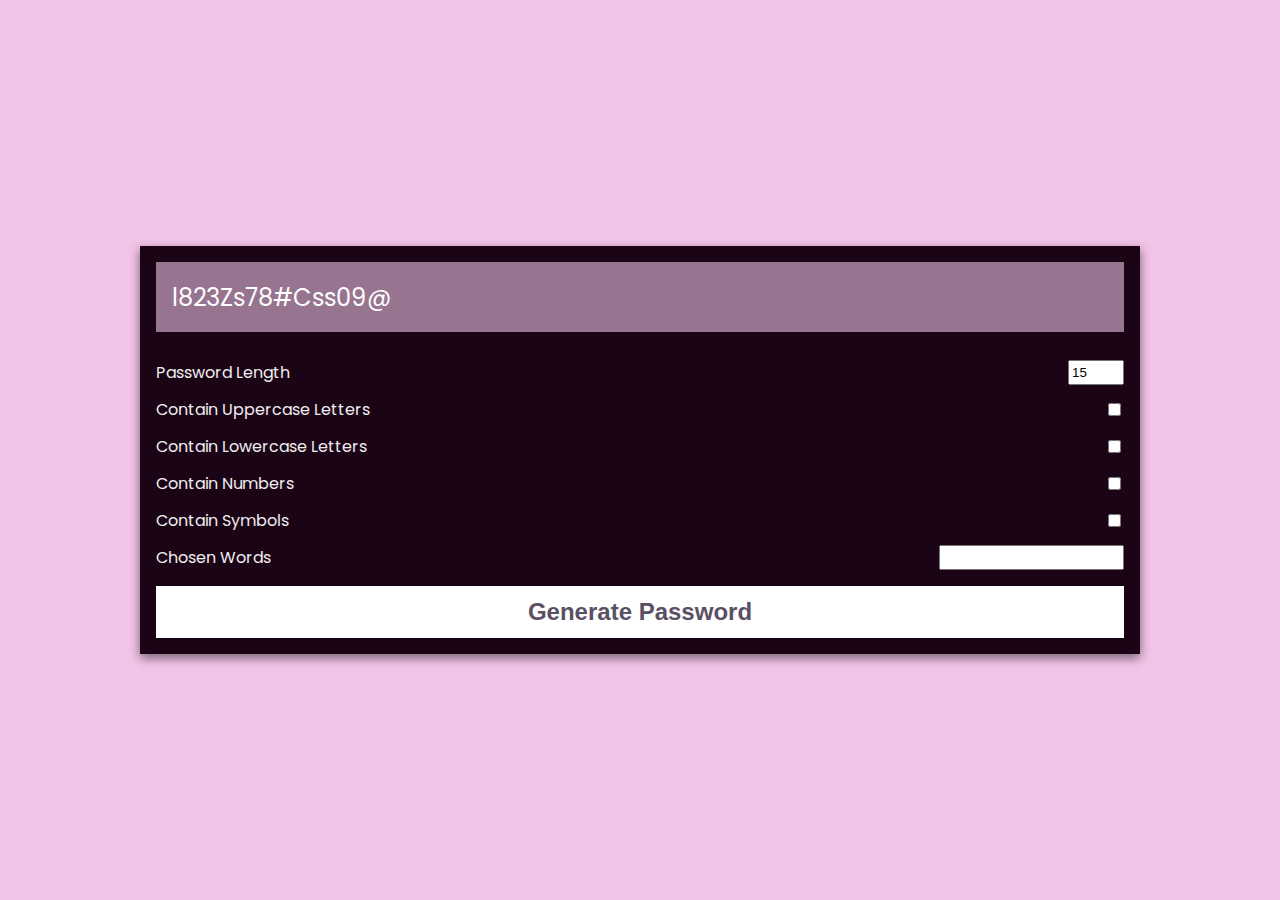
<file: index.html>
<!DOCTYPE html>
<html lang="en">
    <head>
        <meta charset="UTF-8" />
        <meta name="viewport" content="width=device-width, initial-scale=1.0" />
        <title>Password Generator</title>
        <link rel="stylesheet" href="style.css" />
        <script src="script.js" defer></script>
    </head>
    <body>
        <div class="pw-container">
            <div class="pw-header">
                <div class="pw">
                    <span id="pw">l823Zs78#Css09@</span>
                    <button id="copy">Copy</button>
                </div>
            </div>
            <div class="pw-body">
                <div class="form-control">
                    <label for="len">Password Length</label>
                    <input id="len" value="15" type="number" min="2" max="30" />
                </div>
                <div class="form-control">
                    <label for="upper">Contain Uppercase Letters</label>
                    <input id="upper" type="checkbox" />
                </div>
                <div class="form-control">
                    <label for="lower">Contain Lowercase Letters</label>
                    <input id="lower" type="checkbox" />
                </div>
                <div class="form-control">
                    <label for="number">Contain Numbers</label>
                    <input id="number" type="checkbox" />
                </div>
                <div class="form-control">
                    <label for="symbol">Contain Symbols</label>
                    <input id="symbol" type="checkbox" />
                </div>
                <div class="form-control">
                    <label for="choice">Chosen Words</label>
                    <input id="choice" type="textarea" />
                </div>
                <button class="generate" id="generate">
                    Generate Password
                </button>
            </div>
        </div>
    </body>
</html>
</file>
<file: style.css>
@import url("https://fonts.googleapis.com/css2?family=Poppins:wght@200;400;600&display=swap");

* {
    box-sizing: border-box;
}

body {
    background-color: rgb(242, 196, 231);
    color: white;
    display: flex;
    align-items: center;
    justify-content: center;
    font-family: "Poppins", sans-serif;
    margin: 0;
    min-height: 100vh;
}

.pw-container {
    background-color: rgb(28, 4, 23);
    box-shadow: 0 4px 10px rgba(0, 0, 0, 0.5);
    min-width: 1000px;
}

.pw-header {
    padding: 1rem;
}

.pw {
    background-color: rgb(151, 117, 145);
    display: flex;
    font-size: 1.5rem;
    align-items: center;
    height: 70px;
    width: 100%;
    position: relative;
    padding: 1rem;
    overflow: auto;
}

.pw button {
    background-color: white;
    border: none;
    color: rgb(29, 2, 56);
    cursor: pointer;
    font-family: inherit;
    font-weight: bold;
    padding: 0.25rem;
    position: absolute;
    top: 0;
    right: 0;
    transform: translate(0, 20%);
    transition: opacity 0.2s ease, transform 0.2s ease;
    opacity: 0;
}

.pw:hover button {
    opacity: 1;
    transform: translate(0, 0%);
}

.pw-body {
    padding: 0 1rem 1rem;
}

.form-control {
    color: #eee;
    display: flex;
    justify-content: space-between;
    margin: 0.75rem 0;
}

.generate {
    background-color: #ffffff;
    border: none;
    color: rgb(90, 80, 99);
    cursor: pointer;
    display: block;
    font-size: 1.5rem;
    font-weight: bold;
    padding: 0.75rem;
    margin-top: 1rem;
    width: 100%;
}
</file>
